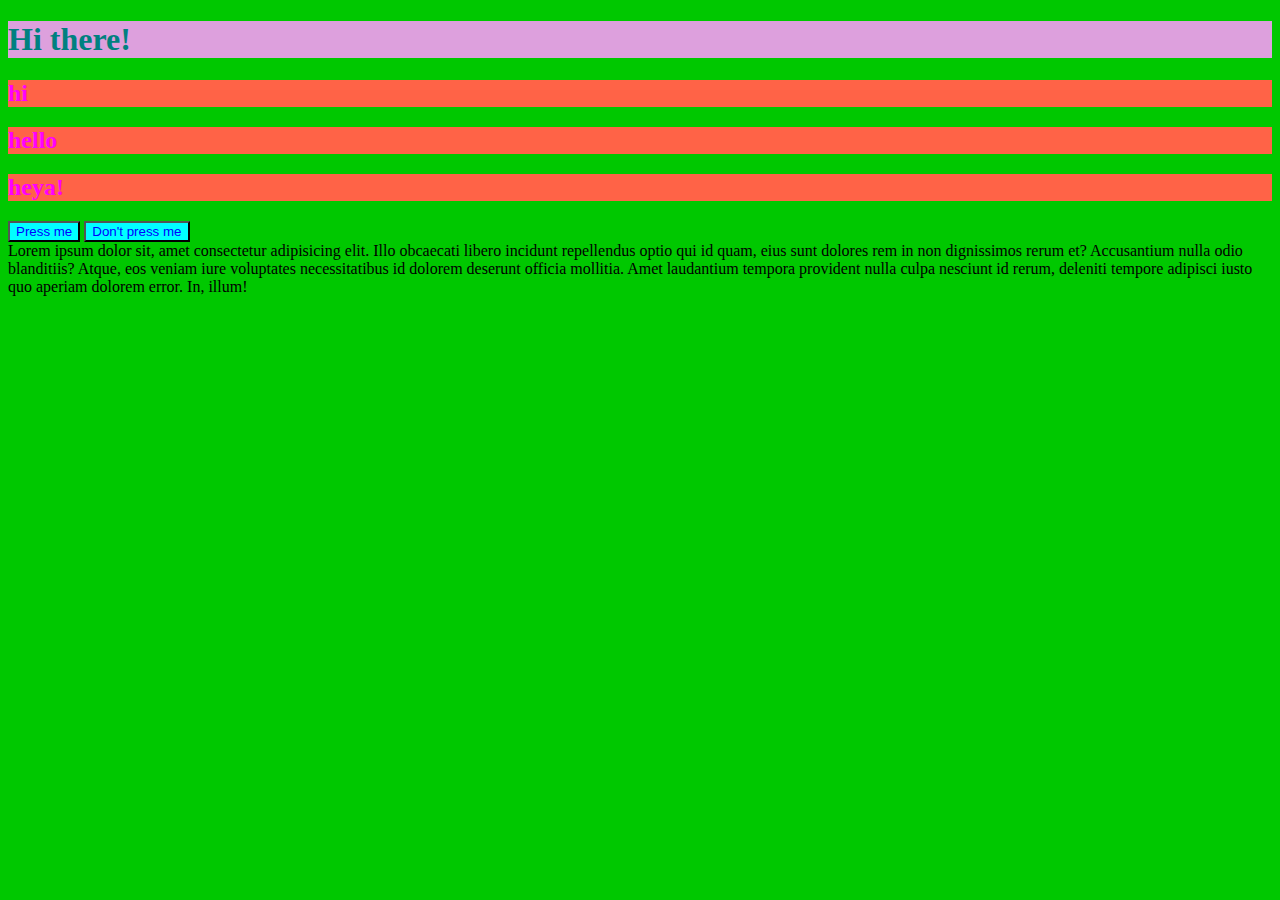
<file: CSS - Inicio/Index.html>
<!DOCTYPE html>
<html lang="en">
<head>
    <meta charset="UTF-8">
    <meta name="viewport" content="width=device-width, initial-scale=1.0">
    <title>CSS Examples</title>
    <link rel="stylesheet" href="index.css">
</head>
<body>
    <h1>Hi there!</h1>
    <h2>hi</h2>
    <h2>hello</h2>
    <h2>heya!</h2>
    <button>Press me</button>
    <button>Don't press me</button> <br>
    Lorem ipsum dolor sit, amet consectetur adipisicing elit. Illo obcaecati libero incidunt repellendus optio qui id quam, eius sunt dolores rem in non dignissimos rerum et? Accusantium nulla odio blanditiis?
    Atque, eos veniam iure voluptates necessitatibus id dolorem deserunt officia mollitia. Amet laudantium tempora provident nulla culpa nesciunt id rerum, deleniti tempore adipisci iusto quo aperiam dolorem error. In, illum!
    
</body>
</html>
</file>
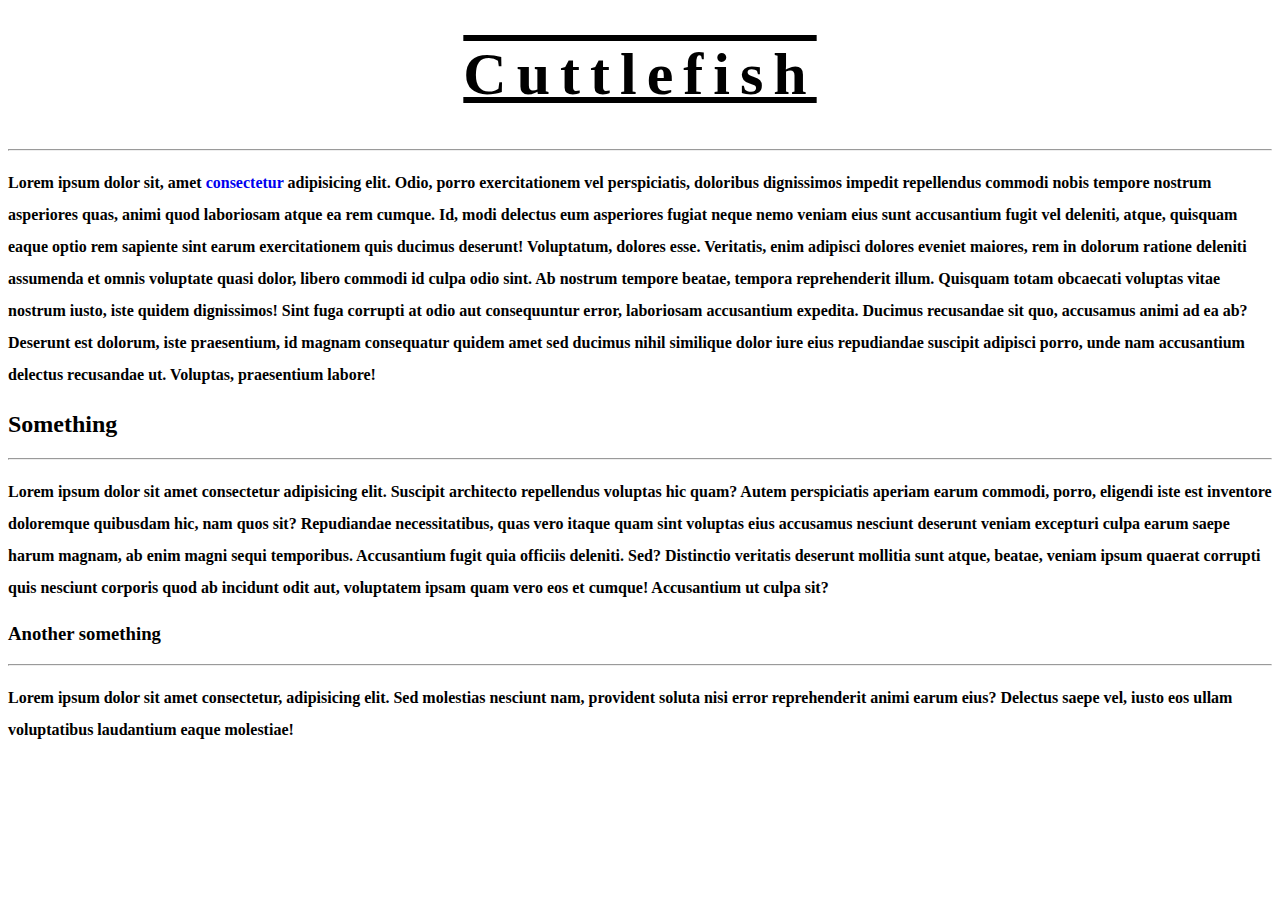
<file: CSS - Inicio/cuttlefish.html>
<!DOCTYPE html>
<html lang="en">
<head>
    <meta charset="UTF-8">
    <meta name="viewport" content="width=device-width, initial-scale=1.0">
    <title>Cuttlefish</title>
    <link rel="stylesheet" href="cutlefish.css">
</head>
<body>
    <h1>Cuttlefish</h1>
    <div>
    <hr>
    <p>
        Lorem ipsum dolor sit, amet <a href="nowhere">consectetur</a> adipisicing elit. Odio, porro exercitationem vel perspiciatis, doloribus dignissimos impedit repellendus commodi nobis tempore nostrum asperiores quas, animi quod laboriosam atque ea rem cumque.
        Id, modi delectus eum asperiores fugiat neque nemo veniam eius sunt accusantium fugit vel deleniti, atque, quisquam eaque optio rem sapiente sint earum exercitationem quis ducimus deserunt! Voluptatum, dolores esse.
        Veritatis, enim adipisci dolores eveniet maiores, rem in dolorum ratione deleniti assumenda et omnis voluptate quasi dolor, libero commodi id culpa odio sint. Ab nostrum tempore beatae, tempora reprehenderit illum.
        Quisquam totam obcaecati voluptas vitae nostrum iusto, iste quidem dignissimos! Sint fuga corrupti at odio aut consequuntur error, laboriosam accusantium expedita. Ducimus recusandae sit quo, accusamus animi ad ea ab?
        Deserunt est dolorum, iste praesentium, id magnam consequatur quidem amet sed ducimus nihil similique dolor iure eius repudiandae suscipit adipisci porro, unde nam accusantium delectus recusandae ut. Voluptas, praesentium labore!
   </div>
    
    
    <h2>Something</h2>
    <hr>
    <p>
    Lorem ipsum dolor sit amet consectetur adipisicing elit. Suscipit architecto repellendus voluptas hic quam? Autem perspiciatis aperiam earum commodi, porro, eligendi iste est inventore doloremque quibusdam hic, nam quos sit?
    Repudiandae necessitatibus, quas vero itaque quam sint voluptas eius accusamus nesciunt deserunt veniam excepturi culpa earum saepe harum magnam, ab enim magni sequi temporibus. Accusantium fugit quia officiis deleniti. Sed?
    Distinctio veritatis deserunt mollitia sunt atque, beatae, veniam ipsum quaerat corrupti quis nesciunt corporis quod ab incidunt odit aut, voluptatem ipsam quam vero eos et cumque! Accusantium ut culpa sit?
    </p>
    
    <h3>Another something</h3>
    <hr>
    <p>
        Lorem ipsum dolor sit amet consectetur, adipisicing elit. Sed molestias nesciunt nam, provident soluta nisi error reprehenderit animi earum eius? Delectus saepe vel, iusto eos ullam voluptatibus laudantium eaque molestiae!

    </p>
</body>
</html>
</file>
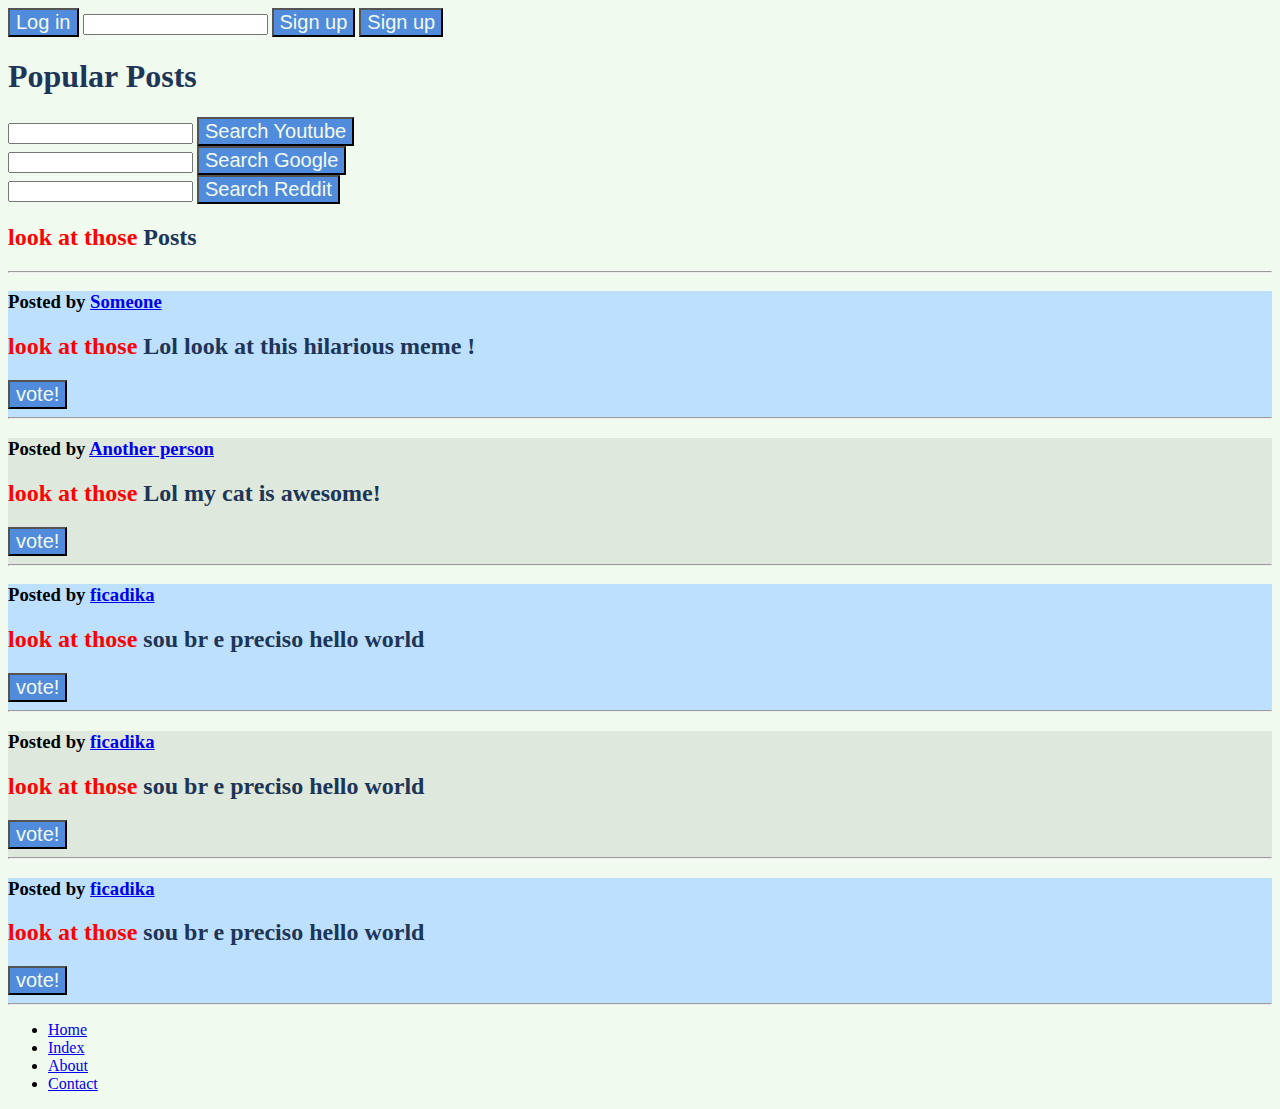
<file: CSS - Inicio/example.html>
<!DOCTYPE html>
<html lang="en">
<head>
    <meta charset="UTF-8">
    <meta name="viewport" content="width=device-width, initial-scale=1.0">
    <title>Document</title>
    <link rel="stylesheet" href="example.css">
</head>
<body>
<div>
    <button>Log in</button>
    <input type="password" name="" id="password">
    <button>Sign up</button>
    <button id='signup'>Sign up</button>
</div>
</form>
<h1>Popular Posts</h1>
<form action="https://www.youtube.com/results">
    <input type="text" name="search_query">
    <button>Search Youtube</button>
</form>
<form action="https://www.google.com/search">
    <input type="text" name="q">
    <button>Search Google</button>
</form>
<form action="https://www.reddit.com/search">
    <input type="text" name="q">
    <button>Search Reddit</button>
</form>
    <h2>Posts</h2>
    <hr>
    <section class="post">
        <h3>Posted by <a href="nowhere">Someone</a></h3>
        <h2>Lol look at this hilarious meme !</h2>
        <button>vote!</button>
        <hr>
    </section>
    <section class="post">
        <h3>Posted by <a href="nowhere">Another person</a></h3>
        <h2>Lol my cat is awesome!</h2>
        <button>vote!</button>
        <hr>
    </section>
    <section class="post">
        <h3>Posted by <a href="nowhere">ficadika</a></h3>
        <h2>sou br e preciso hello world</h2>
        <button>vote!</button>
        <hr>
    </section>
    <section class="post">
        <h3>Posted by <a href="nowhere">ficadika</a></h3>
        <h2>sou br e preciso hello world</h2>
        <button>vote!</button>
        <hr>
    </section>
    <section class="post">
        <h3>Posted by <a href="nowhere">ficadika</a></h3>
        <h2>sou br e preciso hello world</h2>
        <button>vote!</button>
        <hr>
    </section>
    <section>
    <ul>
        <li><a href="Nowhere">Home</a></li>
        <li><a href="Nowhere">Index</a></li>
        <li><a href="Nowhere">About</a></li>
        <li><a href="Nowhere">Contact</a></li>
    </ul>
    </section>
</html>
</file>
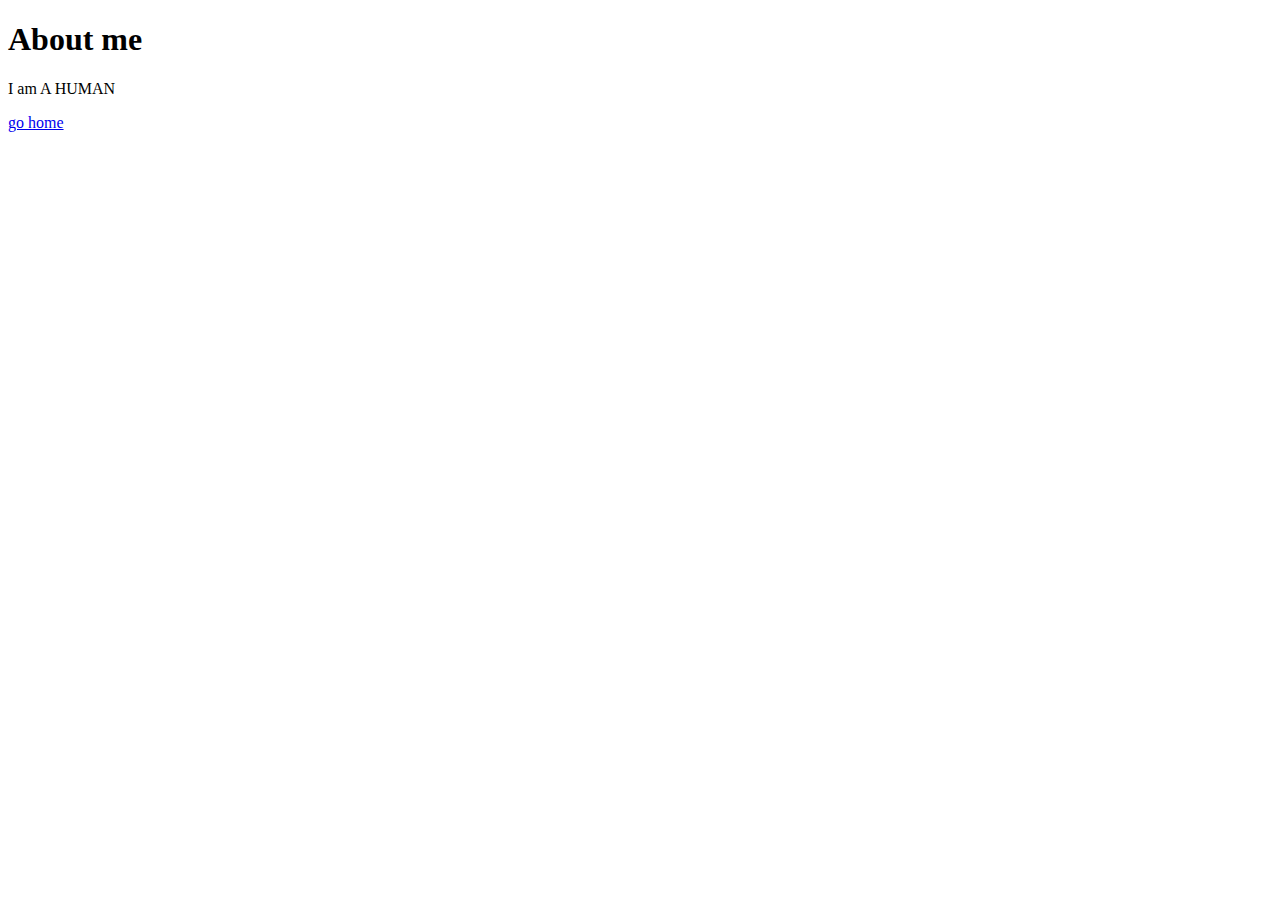
<file: HTML - Inicio/about.html>
<!DOCTYPE html>
<html lang="en">
<head>
    <meta charset="UTF-8">
    <meta name="viewport" content="width=device-width, initial-scale=1.0">
    <title>Document</title>
</head>
<body>
    <h1>About me</h1>
    <p>	I am A HUMAN</p>
    <a href="Chicken.html">go home</a>
</body>
</html>
</file>
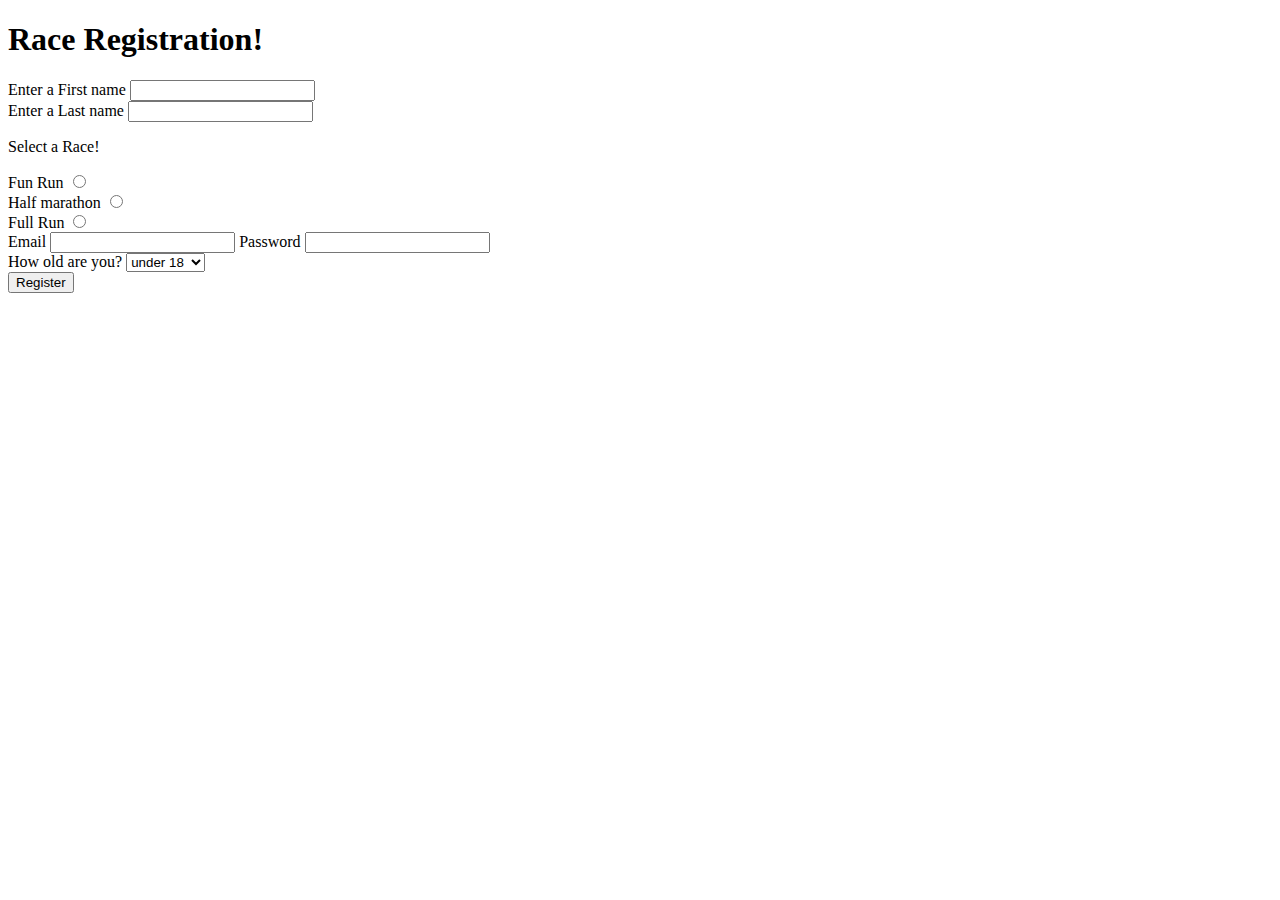
<file: HTML - Inicio/ExercicioMarathon.html>
<!DOCTYPE html>
<html lang="en">
<head>
    <meta charset="UTF-8">
    <meta name="viewport" content="width=device-width, initial-scale=1.0">
    <title>Marathon</title>
</head>
<body>
    <h1>Race Registration!</h1>
    <form action ='Marathon'>
    <div>
        <label for ='First name'>Enter a First name</label>
        <input type="text" name="first" id="first" placholder="First name" required>
    </div>
    <div>
        <label for ='Last name'>Enter a Last name</label>
        <input type="text" name="last" id="last" placholder="Last name" required>
    </div>
        <p>Select a Race!</p>
    <div>
        <label for ='Fun run 5k'>Fun Run</label>
        <input type="radio" name="run" id="fun" value="fun">
    </div>
        <div>
        <label for ='Half Marathon'>Half marathon</label>
        <input type="radio" name="run" id="half" value="half">
    </div>
    <div>
        <label for ='Full Marathon'>Full Run</label>
        <input type="radio" name="run" id="full" value="full">
    </div>
        <label for='Insert an Email'>Email</label>
        <input type="email" required>
        <label for='Insert an Password'>Password</label>
        <input type="password" required>
        <br>
        <label for ='age'>How old are you?</label>
        <select name="age" id="age">
            <option value="Under 18">under 18</option>
            <option value="18-30">18-30</option>
            <option value="Above 30">Above 30</option>
        </select> <br>
    <button>Register</button>
    </form>
</body>
</html>
</file>
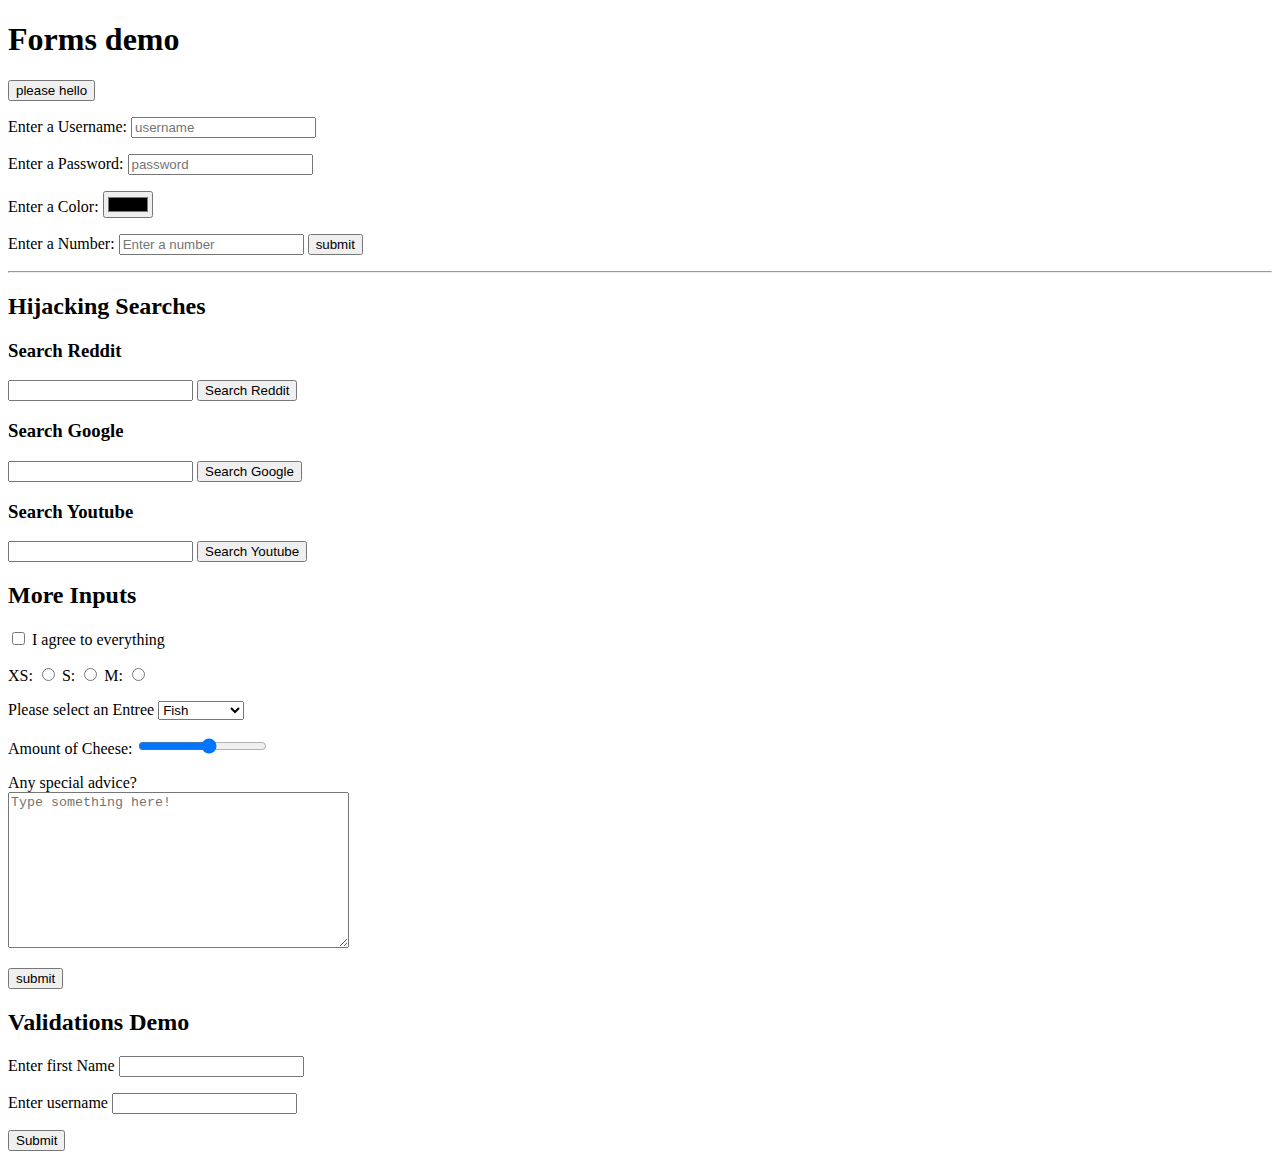
<file: HTML - Inicio/forms.html>
<!DOCTYPE html>
<html lang="en">
<head>
    <meta charset="UTF-8">
    <meta name="viewport" content="width=device-width, initial-scale=1.0">
    <title>Forms demo</title>
</head>
<body>
    <h1>Forms demo</h1>
    <form action="/tacos">
        <button type="button">please hello</button>
        <p>
            <label for="Username">Enter a Username:</label>
            <input id="username" type="text" placeholder="username" name="username">
        </p>
        <p>
            <label for="password">Enter a Password:</label>
            <input type="password"placeholder="password" id="password" name="password">
        </p>
        <p>
            <label for="Color">Enter a Color:</label>
            <input type="color" id="color" name="color">
        </p>
        <p>
            <label for="number">Enter a Number:</label>
            <input type="number" placeholder="Enter a number" id="number" name="num">
        <button>submit</button>
        </p>
    </form>
    <hr>
    <h2>Hijacking Searches</h2>
    <h3>Search Reddit</h3>
    <form action="http://www.reddit.com/search">
        <input type="text" name="q">
        <button>Search Reddit</button>
    </form>
    <h3>Search Google</h3>
    <form action="http://www.google.com/search">
        <input type="text" name="q">
        <button>Search Google</button>
    </form>
    <h3>Search Youtube</h3>
    <form action="https://www.youtube.com/results">
        <input type="text" name="search_query">
        <button>Search Youtube</button>
    </form>

    <h2>More Inputs</h2>
    <form action="/birds">
        <input type ='checkbox' name ='agree_tos' id="agree">
        <label for ='agree'> I agree to everything</label>
        <p>
            <label for="xs">XS:</label>
            <input type="radio" name="size" id='xs' value="XS">
            <label for="s">S:</label>
            <input type="radio" name="size" id='s' value="S">
            <label for="m">M:</label>
            <input type="radio" name="size" id='m' value='M'>
        </p> 
        <p>
            <label for ='meal'>Please select an Entree</label>
            <select name="meal" id="meal">
                <option value ='fish'>Fish</option>
                <option value ='veg'>Steak</option>
                <option value ='steak'>Vegetarian</option>   
            </select>
        </p>
        <p>
            <label for="cheese">Amount of Cheese:</label>
            <input type="range" id="cheese" min="1" max="10" name="cheese_level">
        </p>
        <p>
            <label for="requests">Any special advice?</label>
            <br>
            <textarea name="requests" id="requests" cols="40" rows="10" placeholder="Type something here!"></textarea>

        </p>

        <button>submit</button>
    </form>

    <h2>Validations Demo</h2>
    <form action="/dummy">
        <label for='first'>Enter first Name</label>
        <input type="text" name="first" id="first" required>
        <p>
            <label for ='username'>Enter username</label>
            <input type="text" name="username" id="username" maxlength="20" minlength="5" required>
        </p>
        <button>Submit</button>
    </form>
</body>
</html>
</file>
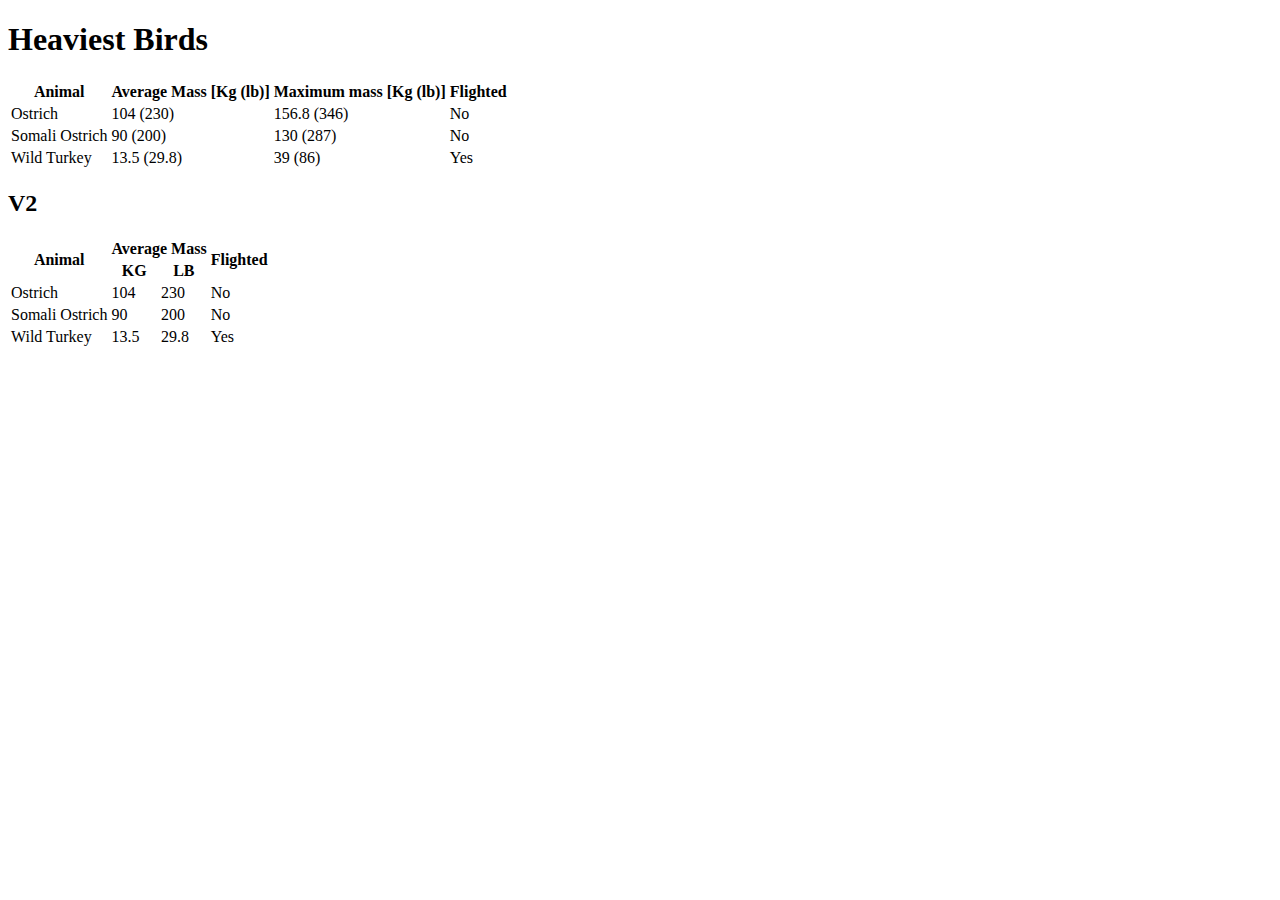
<file: HTML - Inicio/heaviestBirds.html>
<!DOCTYPE html>
<html lang="en">
<head>
    <meta charset="UTF-8">
    <meta name="viewport" content="width=device-width, initial-scale=1.0">
    <title>Heaviest Birds</title>
</head>
<body>
    <h1>Heaviest Birds</h1>
    <table>
        <thead>
        <tr>
            <th>Animal</th>
            <th>Average Mass
                [Kg (lb)]</th>
            <th>Maximum mass
                [Kg (lb)]</th>
                <th>Flighted</th>
        </tr>
    </thead>
    <tbody>
        <tr>
            <td>Ostrich</td>
            <td>104 (230)</td>
            <td>156.8 (346)</td>
            <td>No</td>
        </tr>
        <tr>
            <td>Somali Ostrich</td>
            <td>90 (200)</td>
            <td>130 (287)</td>
            <td>No</td>
        </tr>
        <tr>
            <td>Wild Turkey</td>
            <td>13.5 (29.8)</td>
            <td>39 (86)</td>
            <td>Yes</td>
        </tr>
    </tbody>
    </table>

    <h2>V2</h2>
    <table>
        <thead>
        <tr>
            <th rowspan="2">Animal</th>
            <th colspan="2">Average Mass</th>
            <th rowspan="2">Flighted</th>
        </tr>
        <tr>
            <th>KG</th>
            <th>LB</th>  
        </tr>
    </thead>
    <tbody>
        <tr>
            <td>Ostrich</td>
            <td>104</td>
            <td>230</td>
            <td>No</td>
        </tr>
        <tr>
            <td>Somali Ostrich</td>
            <td>90</td>
            <td>200</td>
            <td>No</td>
        </tr>
        <tr>
            <td>Wild Turkey</td>
            <td>13.5</td>
            <td>29.8</td>
            <td>Yes</td>
        </tr>
    </tbody>
    </table>
</body>
</html>
</file>
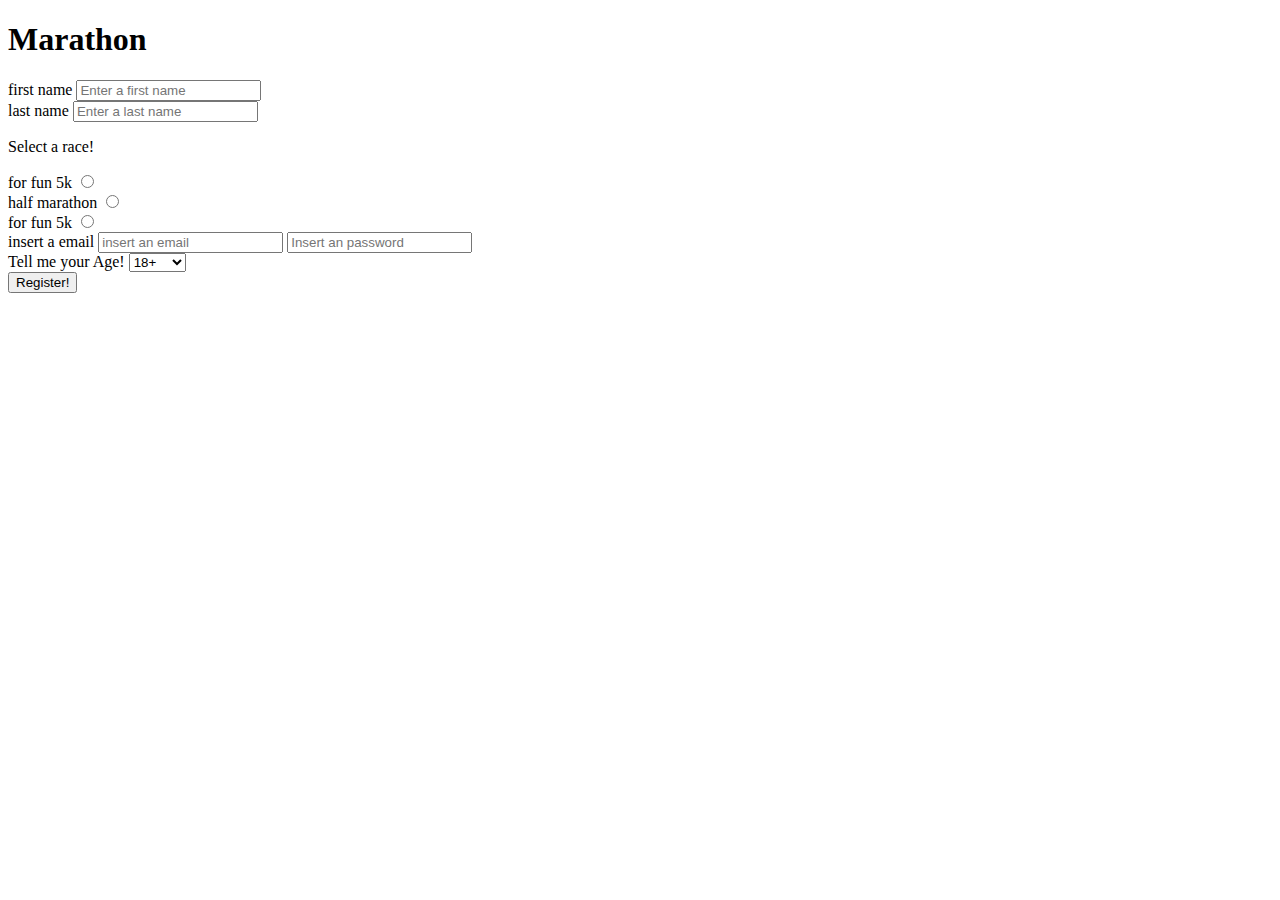
<file: HTML - Inicio/marathon2.html>
<!DOCTYPE html>
<html lang="en">
<head>
    <meta charset="UTF-8">
    <meta name="viewport" content="width=device-width, initial-scale=1.0">
    <title>Marathon</title>
</head>
<body>
    <h1>Marathon</h1>
    <form action="Marathon">
    <div>
        <label for ='first'>first name</label>
        <input type="text" name='first' id="first" placeholder='Enter a first name' required >
    </div>
    <div>
        <label for ='last'>last name</label>
        <input type="text" name='last' id="last" placeholder='Enter a last name' required >
    </div>
    <div>
        <p>Select a race!</p>
    </div>
    <div>
        <label for="for fun 5k">for fun 5k</label>
        <input type="radio" name="race" id="fun" value="fun">
    </div>
    <div>
        <label for="half marathon">half marathon</label>
        <input type="radio" name="race" id="half" value="half">
    </div>
    <div>
        <label for="for fun 5k">for fun 5k</label>
        <input type="radio" name="race" id="half" value="half">
    </div>
    <div>
        <label for ='email'>insert a email</label>
        <input type="email" placeholder="insert an email" required>
        <input type="password" placeholder="Insert an password" required>
    </div>
    <div>
        <label for="age">Tell me your Age!</label>
    <select name="age" id="age">
        <option value="18+">18+</option>
        <option value="20-30">20-30</option>
        <option value="30-50">30-50</option>
        <option value="50+">50+</option>
    </select>

    </div>
    <button>Register!</button>
</form>
</body>
</html>
</file>
<file: CSS - Inicio/index.css>
h1 {
    color: teal;
    background-color: plum;
}

h2 {
    color: magenta;
    background-color:tomato
}

button {
    color: blue;
    background-color: cyan;
}

p {
    color: oldlace
}

body {
    background-color: rgb(0, 200, 0);
}
</file>
<file: CSS - Inicio/cutlefish.css>
h1 {
    text-align: center;
    font-weight: 800;
    text-decoration: overline underline;
    letter-spacing: 10px;
    font-size: 60px;
    font-family: 'Segoe UI';
}

p {
    font-weight: bold;
    line-height: 2;
}

a{
    text-decoration: none;
}
</file>
<file: CSS - Inicio/example.css>
/* 
* {
    background-color: cyan;
}
acima, o * pode mudar todo o site.
*/
body {
    background-color: #f1faee;
}

button {
    font-size: 20px ;
    background-color: #518bdb;
    color: #f1faee;
}


h1,h2 {
    color: #1d3557;
}

#signup {
    background-color: #518bdb;
    color: #f1faee;
}

button:hover {
    background-color: #e63946;
    color: #f1faee;
}

input [type='password'] {
    color: red
}

.post:nth-of-type(even){
    background-color: #dfe8dc;
}

.post:nth-of-type(odd){
    background-color: #bde0fe;
}

h2::before {
    content: 'look at those ';
    color:red
    
}
</file>
